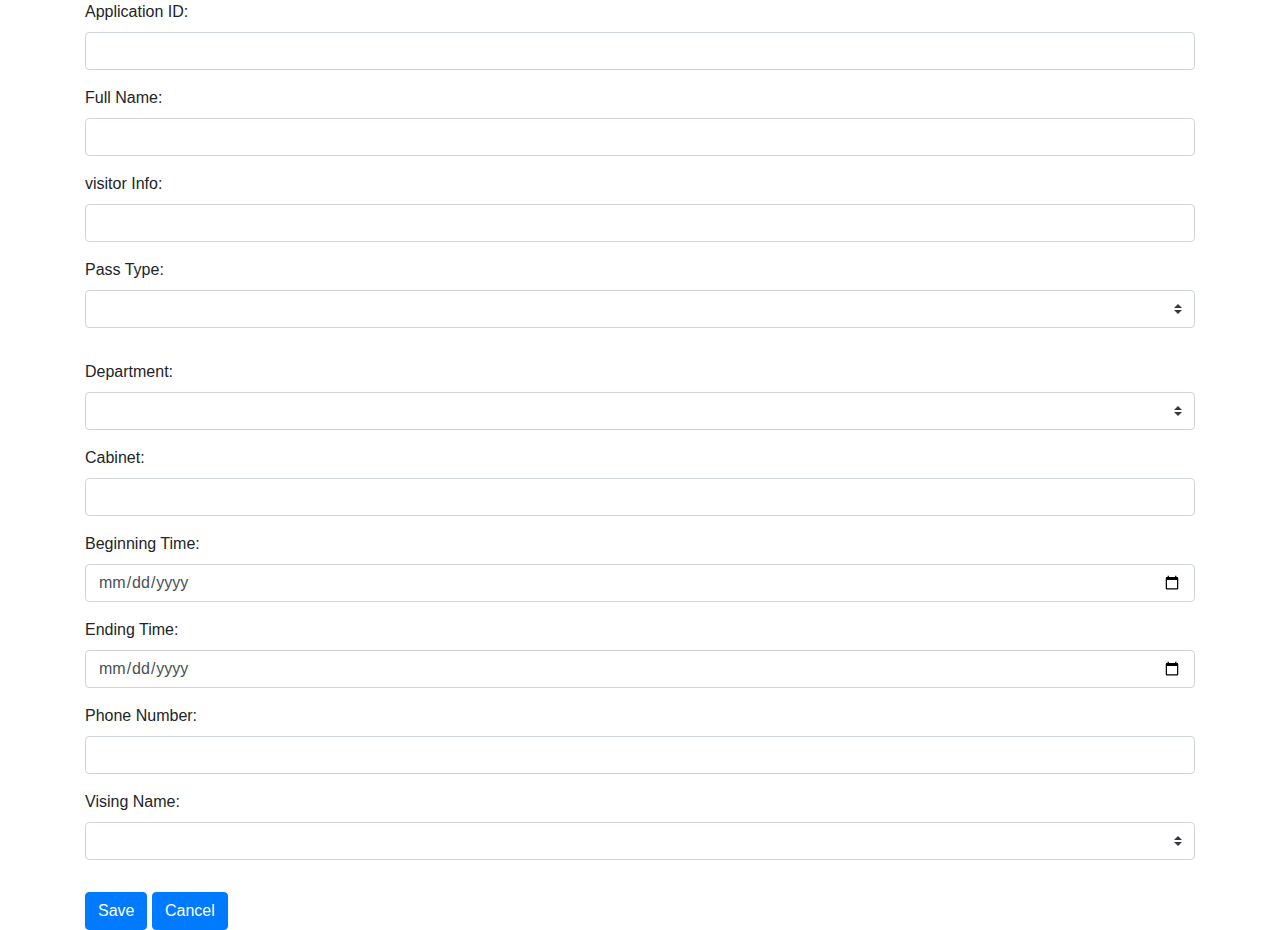
<file: src/main/resources/templates/add_message.html>
<!DOCTYPE html>
<html lang="en" xmlns:th="http://www.w3.org/1999/xhtml">
<head>
    <meta charset="UTF-8">
    <meta name="viewport" content="width=device-width, initial-scale=1">
    <link rel="stylesheet" href="https://maxcdn.bootstrapcdn.com/bootstrap/4.3.1/css/bootstrap.min.css">
    <script src="https://ajax.googleapis.com/ajax/libs/jquery/3.4.1/jquery.min.js"></script>
    <script src="https://cdnjs.cloudflare.com/ajax/libs/popper.js/1.14.7/umd/popper.min.js"></script>
    <script src="https://maxcdn.bootstrapcdn.com/bootstrap/4.3.1/js/bootstrap.min.js"></script>
    <title>Create Message Page</title>
</head>
<body>
<div class="container">
    <form action="/add_message" method="post">

        <div class="form-group">
            <label>Application ID:</label>
            <input type="number" class="form-control" name="application_id">
        </div>
        <div class="form-group">
            <label>Full Name:</label>
            <input type="text" class="form-control" name="visitor_name">
        </div>
        <div class="form-group">
            <label>visitor Info:</label>
            <input type="text" class="form-control" name="visitor_info">
        </div>
        <div class="form-group">
            <label>Pass Type:</label>
            <select name="perm_name" class="custom-select mb-3">
                <option th:each="per:${Permission_type}"
                        th:text="${per.perm_name}"
                        th:value="${per.perm_id}">
                </option>
            </select>
        </div>
        <div>
            <label>Department: </label>
            <select name="department_name" class="custom-select mb-3">
                <option th:each="department : ${Core_Departments}"
                        th:text="${department.dep_name}"
                        th:value="${department.department_id}">
                </option>
            </select>
        </div>
        <div class="form-group">
            <label>Cabinet:</label>
            <input type="number" class="form-control" name="cabinet_number">
        </div>
        <div class="form-group">
            <label>Beginning Time:</label>
            <input type="date" class="form-control" name="begin_time">
        </div>
        <div class="form-group">
            <label>Ending Time:</label>
            <input type="date" class="form-control" name="end_time">
        </div>
        <div class="form-group">
            <label>Phone Number:</label>
            <input type="text" class="form-control" name="phone_number">
        </div>
        <div class="form-group">
            <label>Vising Name:</label>
            <select name="full_name" class="custom-select mb-3">
                <option th:each="user : ${Core_Users}"
                        th:text="${user.full_name}"
                        th:value="${user.user_id}">
                </option>
            </select>
        </div>
        <button type="submit" class="btn btn-primary">Save</button>
        <button type="submit" class="btn btn-primary">Cancel</button>
    </form>
</div>

</body>
</html>
</file>
